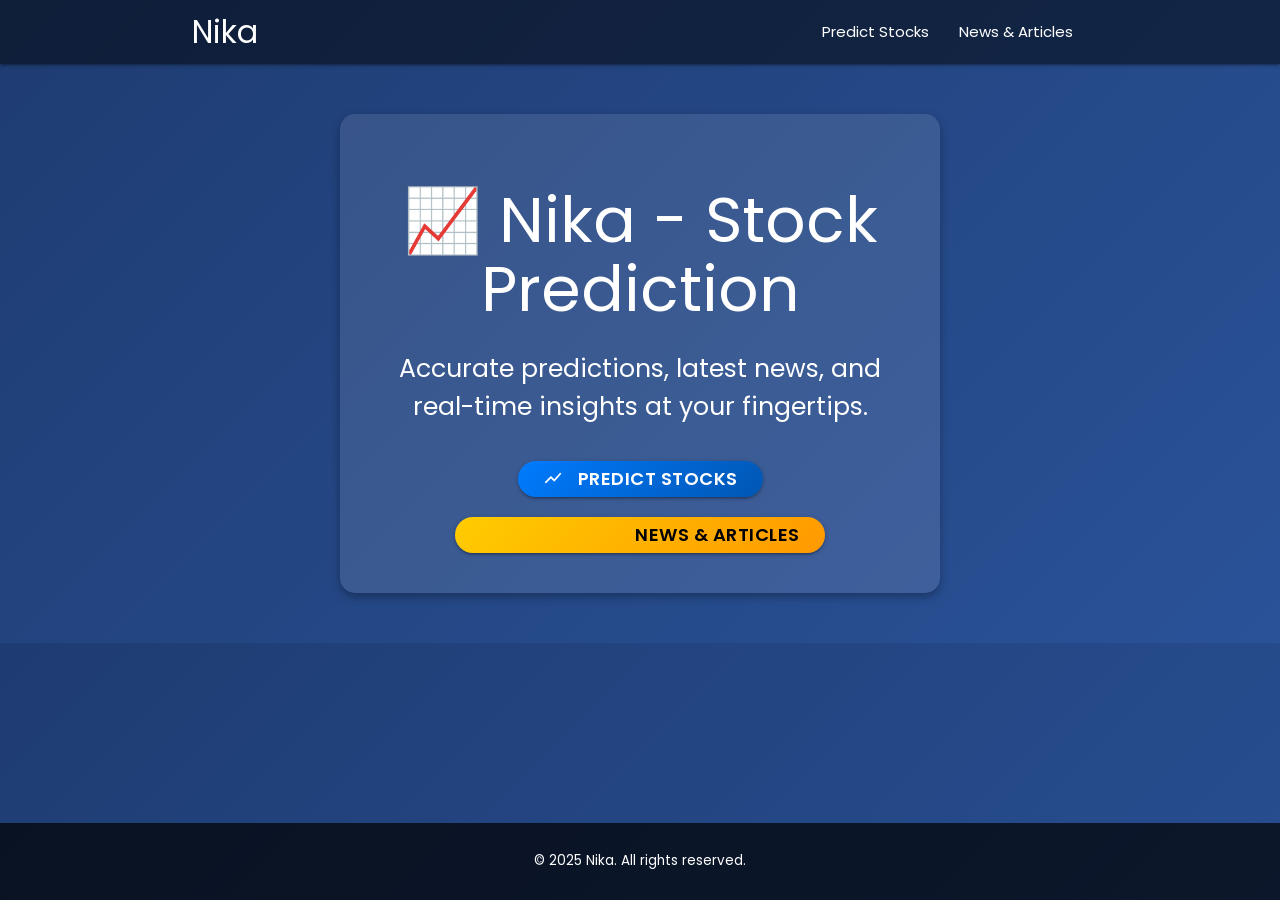
<file: frontend/index.html>
<!DOCTYPE html>
<html lang="en">
<head>
  <meta charset="UTF-8">
  <meta name="viewport" content="width=device-width, initial-scale=1">
  <title>Nika - Stock Prediction</title>
  <!-- Google Fonts and Material Icons -->
  <link href="https://fonts.googleapis.com/css2?family=Poppins:wght@400;600&display=swap" rel="stylesheet">
  <link href="https://fonts.googleapis.com/icon?family=Material+Icons" rel="stylesheet">
  <!-- Materialize CSS (Material Design Framework) -->
  <link rel="stylesheet" href="https://cdnjs.cloudflare.com/ajax/libs/materialize/1.0.0/css/materialize.min.css">
  <style>
    body {
      font-family: 'Poppins', sans-serif;
      background: linear-gradient(135deg, #1e3c72, #2a5298);
      color: white;
      margin: 0;
      padding: 0;
    }
    .container-custom {
      max-width: 600px;
      background: rgba(255, 255, 255, 0.1);
      padding: 30px;
      border-radius: 15px;
      box-shadow: 0 4px 10px rgba(0, 0, 0, 0.3);
      margin: 50px auto;
      text-align: center;
      animation: fadeIn 1s ease-in-out;
    }
    .btn-custom {
      font-size: 1.2rem;
      padding: 15px 25px;
      border-radius: 30px;
      font-weight: 600;
      margin: 10px;
      transition: transform 0.3s ease, box-shadow 0.3s ease;
      display: inline-flex;
      align-items: center;
      justify-content: center;
      line-height: 1.2;
    }
    .btn-custom:hover {
      transform: translateY(-3px);
      box-shadow: 0 6px 12px rgba(0, 0, 0, 0.3);
    }
    .btn-primary {
      background: linear-gradient(135deg, #007bff, #0056b3);
      border: none;
      color: white;
    }
    .btn-warning {
      background: linear-gradient(135deg, #ffcc00, #ff9900);
      border: none;
      color: black;
    }
    @keyframes fadeIn {
      from { opacity: 0; transform: scale(0.95); }
      to { opacity: 1; transform: scale(1); }
    }
    /* Footer */
    footer {
      text-align: center;
      padding: 1rem 0;
      background: rgba(0,0,0,0.7);
      position: fixed;
      bottom: 0;
      width: 100%;
      font-size: 0.9rem;
    }
  </style>
</head>
<body>
  <!-- Navigation (using Materialize Navbar) -->
  <nav class="nav-wrapper" style="background: rgba(0,0,0,0.5);">
    <div class="container">
      <a href="#" class="brand-logo">Nika</a>
      <ul id="nav-mobile" class="right hide-on-med-and-down">
        <li><a href="stock.html">Predict Stocks</a></li>
        <li><a href="news.html">News & Articles</a></li>
      </ul>
    </div>
  </nav>
  
  <!-- Hero Section -->
  <div class="container-custom">
    <h1 class="center-align">📈 Nika - Stock Prediction</h1>
    <p class="flow-text">Accurate predictions, latest news, and real-time insights at your fingertips.</p>
    <div class="center-align">
      <a href="stock.html" class="waves-effect waves-light btn btn-custom btn-primary">
        <i class="material-icons left">show_chart</i>Predict Stocks
      </a>
      <a href="news.html" class="waves-effect waves-light btn btn-custom btn-warning">
        <i class="material-icons left">article</i>News & Articles
      </a>
    </div>
  </div>
  
  <!-- Footer -->
  <footer>
    <div class="container">
      <p>&copy; 2025 Nika. All rights reserved.</p>
    </div>
  </footer>
  
  <!-- Materialize JS (for Navbar functionality) -->
  <script src="https://cdnjs.cloudflare.com/ajax/libs/materialize/1.0.0/js/materialize.min.js"></script>
</body>
</html>
</file>
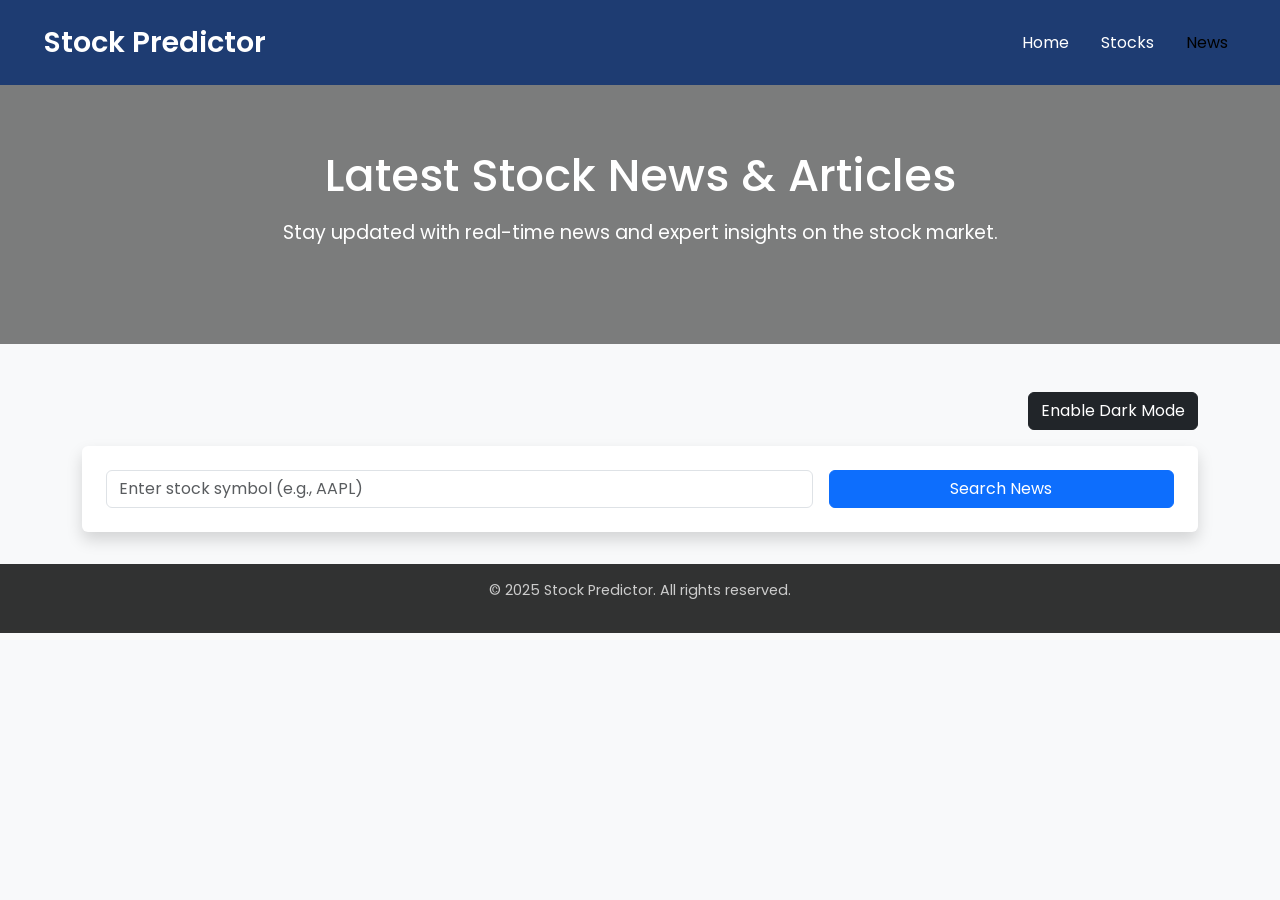
<file: frontend/news.html>
<!DOCTYPE html>
<html lang="en">
<head>
  <meta charset="UTF-8">
  <meta name="viewport" content="width=device-width, initial-scale=1">
  <title>Stock News & Articles | Stock Predictor</title>
  <!-- Google Fonts and Material Icons -->
  <link href="https://fonts.googleapis.com/css2?family=Poppins:wght@400;600&display=swap" rel="stylesheet">
  <link href="https://fonts.googleapis.com/icon?family=Material+Icons" rel="stylesheet">
  <!-- Bootstrap CSS -->
  <link rel="stylesheet" href="https://cdn.jsdelivr.net/npm/bootstrap@5.3.0/dist/css/bootstrap.min.css">
  <style>
    body {
      font-family: 'Poppins', sans-serif;
      background-color: #f5f5f5;
      margin: 0;
      padding: 0;
      transition: background 0.5s ease;
    }
    /* Navbar styling */
    .navbar-custom {
      background-color: #1e3c72;
      padding: 1rem 2rem;
    }
    .navbar-custom .navbar-brand {
      color: #fff;
      font-weight: 600;
      font-size: 1.8rem;
    }
    .navbar-custom .nav-link {
      color: #fff;
      margin-left: 1rem;
      transition: color 0.3s ease;
    }
    .navbar-custom .nav-link:hover {
      color: #ffc107;
    }
    /* Hero Section */
    .hero {
      background: url('https://via.placeholder.com/1600x500?text=Stock+Market') center/cover no-repeat;
      padding: 4rem 1rem;
      text-align: center;
      color: #fff;
      position: relative;
      margin-bottom: 2rem;
    }
    .hero::after {
      content: "";
      position: absolute;
      top: 0;
      left: 0;
      width: 100%;
      height: 100%;
      background: rgba(0, 0, 0, 0.5);
      z-index: 1;
    }
    .hero > .container {
      position: relative;
      z-index: 2;
    }
    .hero h1 {
      font-size: 2.8rem;
      margin-bottom: 1rem;
    }
    .hero p {
      font-size: 1.2rem;
      margin-bottom: 2rem;
    }
    /* Dark mode styles */
    .dark-mode {
      background-color: #121212 !important;
      color: #e0e0e0 !important;
    }
    .dark-mode .navbar-custom {
      background-color: #000;
    }
    .dark-mode .card {
      background-color: #1e1e1e;
      color: #e0e0e0;
    }
    /* Card styling with smooth hover */
    .card {
      border: none;
      box-shadow: 0 4px 12px rgba(0,0,0,0.1);
      margin-bottom: 1.5rem;
      transition: transform 0.3s ease, box-shadow 0.3s ease;
    }
    .card:hover {
      transform: translateY(-5px);
      box-shadow: 0 6px 15px rgba(0,0,0,0.2);
    }
    /* Fade-in animation */
    @keyframes fadeIn {
      from { opacity: 0; transform: translateY(20px); }
      to { opacity: 1; transform: translateY(0); }
    }
    .fade-in {
      animation: fadeIn 0.8s ease-out;
      animation-fill-mode: forwards;
    }
    /* News cards grid */
    .news-card img {
      height: 200px;
      object-fit: cover;
    }
    /* Footer */
    footer {
      background: rgba(0, 0, 0, 0.8);
      color: #ccc;
      padding: 1rem 0;
      text-align: center;
      font-size: 0.9rem;
      margin-top: 2rem;
    }
  </style>
</head>
<body class="bg-light">
  <!-- Navbar -->
  <nav class="navbar navbar-expand-lg navbar-custom">
    <div class="container-fluid">
      <a class="navbar-brand" href="index.html">Stock Predictor</a>
      <button class="navbar-toggler" type="button" data-bs-toggle="collapse" data-bs-target="#navbarNav" 
              aria-controls="navbarNav" aria-expanded="false" aria-label="Toggle navigation">
        <span class="navbar-toggler-icon" style="filter: invert(1);"></span>
      </button>
      <div class="collapse navbar-collapse" id="navbarNav">
        <ul class="navbar-nav ms-auto">
          <li class="nav-item"><a class="nav-link" href="index.html">Home</a></li>
          <li class="nav-item"><a class="nav-link" href="stock.html">Stocks</a></li>
          <li class="nav-item"><a class="nav-link active" aria-current="page" href="news.html">News</a></li>
        </ul>
      </div>
    </div>
  </nav>

  <!-- Hero Section -->
  <section class="hero">
    <div class="container">
      <h1>Latest Stock News & Articles</h1>
      <p>Stay updated with real-time news and expert insights on the stock market.</p>
    </div>
  </section>

  <!-- Main Container -->
  <div class="container mt-5 fade-in">
    <!-- Dark Mode Toggle -->
    <div class="text-end mb-3">
      <button id="toggleDarkMode" class="btn btn-dark">Enable Dark Mode</button>
    </div>
    
    <!-- Search Form -->
    <div class="card shadow p-4 mb-4">
      <form id="newsForm" class="row g-3">
        <div class="col-md-8">
          <input type="text" class="form-control" id="newsSymbol" placeholder="Enter stock symbol (e.g., AAPL)" required>
        </div>
        <div class="col-md-4 d-grid">
          <button type="submit" class="btn btn-primary">Search News</button>
        </div>
      </form>
    </div>

    <!-- Loading Spinner -->
    <div id="loading" class="text-center mb-4" style="display: none;">
      <div class="spinner-border text-primary" role="status">
        <span class="visually-hidden">Loading...</span>
      </div>
      <p>Fetching news...</p>
    </div>

    <!-- News Section -->
    <div id="newsResults" class="mb-5" style="display: none;">
      <div class="card shadow p-4">
        <h3 class="mb-3">Top News</h3>
        <div id="newsContainer" class="row row-cols-1 row-cols-md-2 g-4">
          <!-- News articles will be dynamically inserted here -->
        </div>
      </div>
    </div>
  </div>

  <!-- Footer -->
  <footer>
    <div class="container">
      <p>&copy; 2025 Stock Predictor. All rights reserved.</p>
    </div>
  </footer>

  <!-- Bootstrap JS Bundle -->
  <script src="https://cdn.jsdelivr.net/npm/bootstrap@5.3.0/dist/js/bootstrap.bundle.min.js"></script>
  <script>
    // Dark mode toggle functionality
    document.getElementById("toggleDarkMode").addEventListener("click", function() {
      document.body.classList.toggle("dark-mode");
      this.textContent = document.body.classList.contains("dark-mode") ? "Disable Dark Mode" : "Enable Dark Mode";
    });

    // Handle news form submission and update news section
    document.getElementById("newsForm").addEventListener("submit", async function(event) {
      event.preventDefault();
      
      const symbol = document.getElementById("newsSymbol").value.trim().toUpperCase();
      const loading = document.getElementById("loading");
      const newsContainer = document.getElementById("newsContainer");

      loading.style.display = "block";
      newsContainer.innerHTML = "";

      try {
        const response = await fetch(`http://127.0.0.1:5000/api/news?symbol=${symbol}`);
        const data = await response.json();
        loading.style.display = "none";

        if (!data.news || !data.news.length) {
          newsContainer.innerHTML = "<p class='text-center'>No news found.</p>";
          return;
        }

        newsContainer.innerHTML = data.news.map(article => `
          <div class="col">
            <div class="card h-100 shadow-sm news-card">
              ${ article.image ? `<img src="${article.image}" class="card-img-top" alt="News Image">` : '' }
              <div class="card-content" style="padding: 15px;">
                <h5 class="card-title">${article.title}</h5>
                <p class="card-text">${article.content}</p>
                <a href="${article.url}" target="_blank" class="btn btn-sm btn-primary">Read More</a>
              </div>
            </div>
          </div>
        `).join("");
        document.getElementById("newsResults").style.display = "block";
      } catch (error) {
        loading.style.display = "none";
        console.error("Fetch error:", error);
        alert("Error fetching news.");
      }
    });
  </script>
</body>
</html>
</file>
